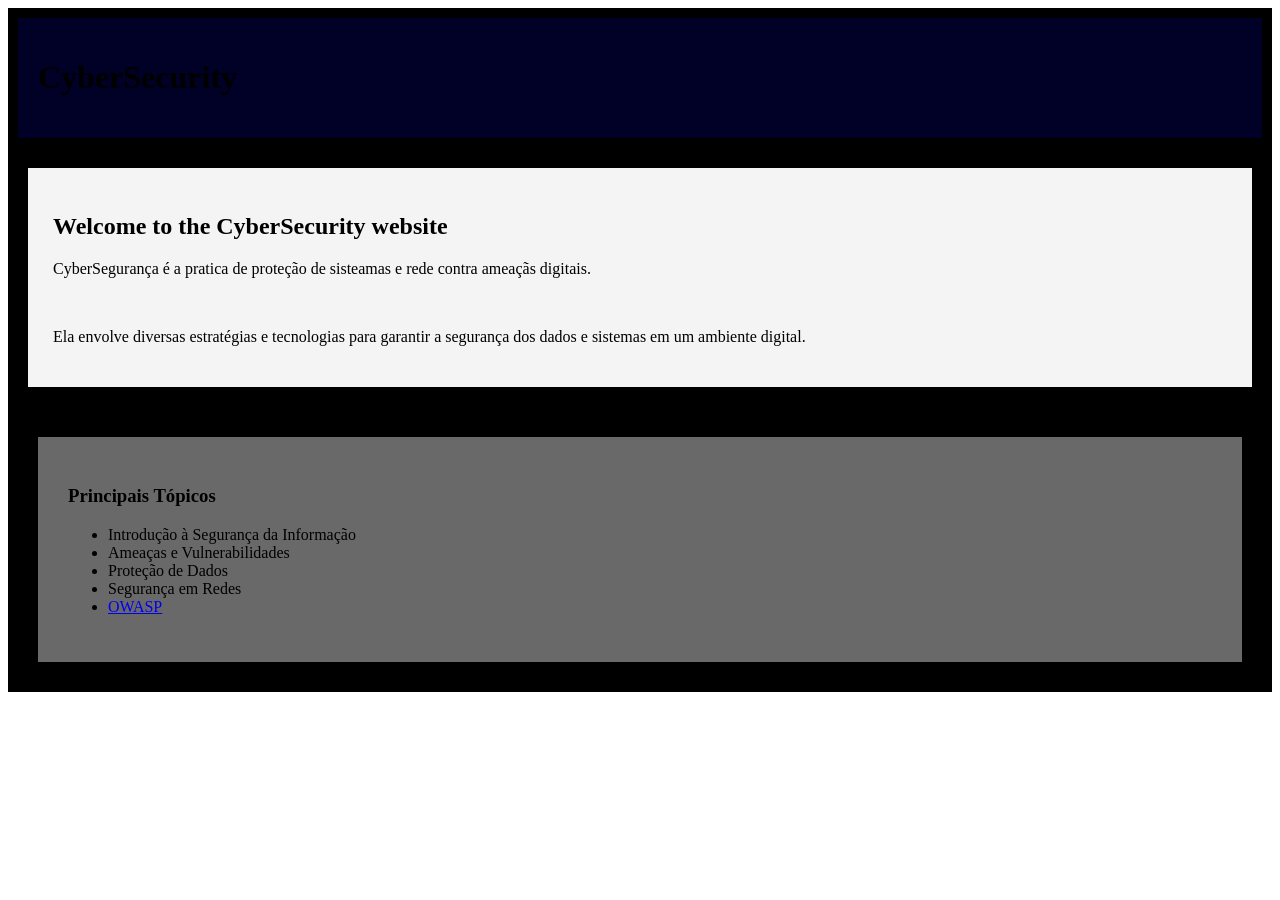
<file: ex4.html/index.html>
<!DOCTYPE html>
 <html lang="en">
 <head>
    <meta charset="UTF-8">
    <meta name="viewport" content="width=device-width, initial-scale=1.0">
    <link rel="stylesheet" href="./style.css">
    <title>Document</title>
 </head>
 <body>
    <main>
        <div id="header">
        <h1>CyberSecurity</h1>
        </div>
        <div id="main">
        <h2>Welcome to the CyberSecurity website</h2>
        
            <p>CyberSegurança é a pratica de proteção de sisteamas e rede contra ameaçãs digitais.</p><br>
            <p>Ela envolve diversas estratégias e tecnologias para garantir a segurança dos dados e sistemas em um ambiente digital.</p>
        </div>
            <div id="footer">
            <h3>Principais Tópicos</h3>
            
            <ul>
                <li>Introdução à Segurança da Informação</li>
                <li>Ameaças e Vulnerabilidades</li>
                <li>Proteção de Dados</li>
                <li>Segurança em Redes</li>
                <li><a href="https://owasp.org/">OWASP</a></li>
            </ul>
            </div>
    </main>
 </body>
 </html>
</file>
<file: ex4.html/style.css>
body {}
#header {
    background-color: #010127;
    border-width: 10px; border-style: solid;
    margin:auto;
    padding: 20px;
}

#main {
    background-color: #f4f4f4;
    border-width: 20px; border-style: solid;
    margin:auto;
    padding: 25px;

}

#footer {
    background-color:dimgray;
    border-width: 30px; border-style: solid;
    margin:auto;
    padding: 30px;
}
</file>
